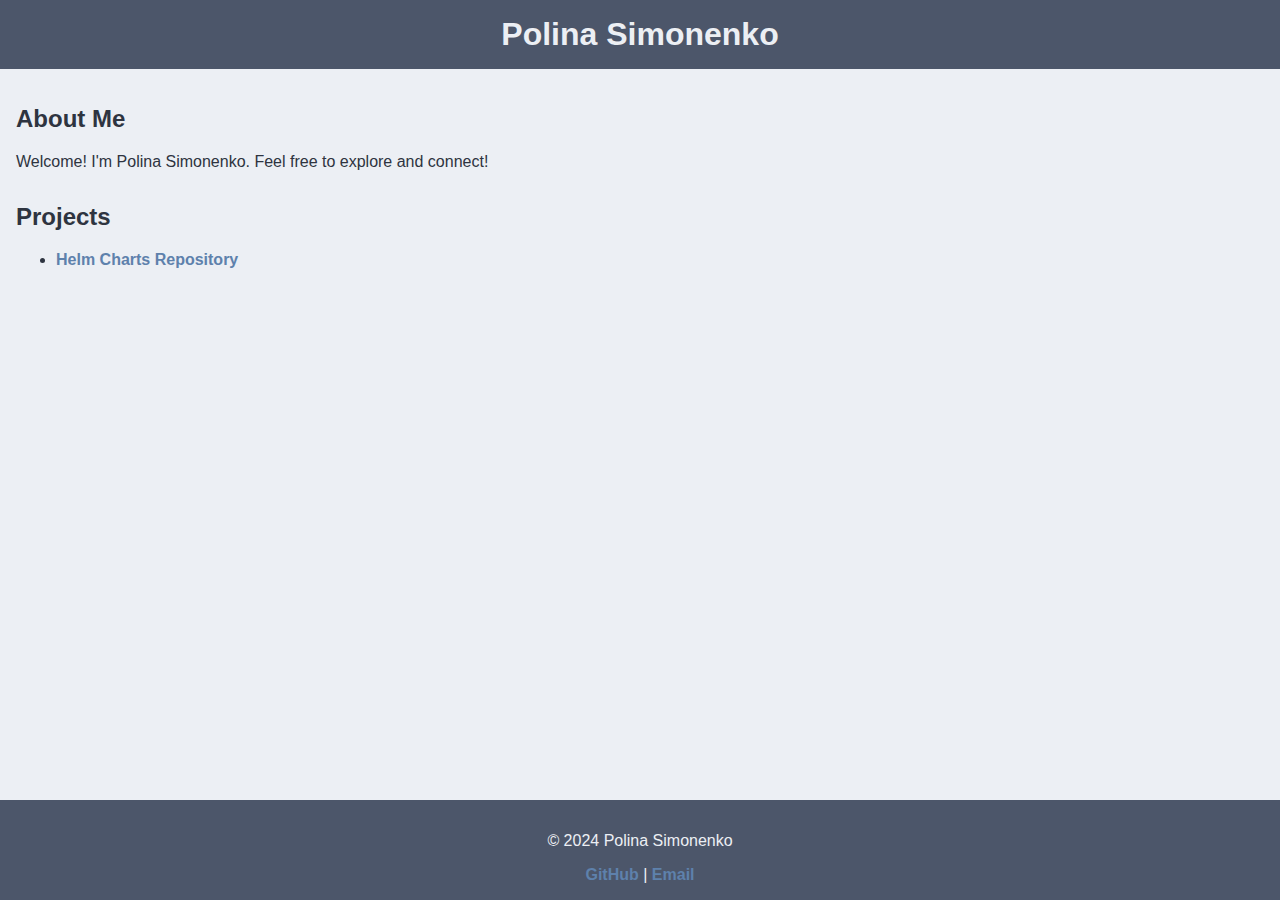
<file: index.html>
<!DOCTYPE html>
<html lang="en">
<head>
  <meta charset="UTF-8">
  <meta name="viewport" content="width=device-width, initial-scale=1.0">
  <title>Polina Simonenko</title>
  <style>
    :root {
      --background: #ECEFF4;
      --text: #2E3440;
      --accent: #5E81AC;
      --muted: #4C566A;
    }

    body {
      margin: 0;
      font-family: Arial, sans-serif;
      background-color: var(--background);
      color: var(--text);
      display: flex;
      flex-direction: column;
      min-height: 100vh;
      transition: background-color 0.3s, color 0.3s;
    }

    header {
      padding: 1rem;
      background-color: var(--muted);
      color: var(--background);
      text-align: center;
    }

    header h1 {
      margin: 0;
    }

    main {
      flex: 1;
      padding: 1rem;
    }

    .intro, .links {
      margin-bottom: 2rem;
    }

    a {
      color: var(--accent);
      text-decoration: none;
      font-weight: bold;
      transition: color 0.3s;
    }

    a:hover {
      text-decoration: underline;
    }

    footer {
      text-align: center;
      padding: 1rem;
      background-color: var(--muted);
      color: var(--background);
    }

    .contacts {
      margin-top: 1rem;
    }

    @media (prefers-color-scheme: dark) {
      :root {
        --background: #2E3440;
        --text: #D8DEE9;
        --accent: #88C0D0;
        --muted: #3B4252;
      }

      header, footer {
        background-color: var(--muted);
        color: var(--text);
      }
    }
  </style>
</head>
<body>
  <header>
    <h1>Polina Simonenko</h1>
  </header>

  <main>
    <section class="intro">
      <h2>About Me</h2>
      <p>Welcome! I'm Polina Simonenko. Feel free to explore and connect!</p>
    </section>

    <section class="links">
      <h2>Projects</h2>
      <ul>
        <li><a href="/charts">Helm Charts Repository</a></li>
      </ul>
    </section>
  </main>

  <footer>
    <p>© 2024 Polina Simonenko</p>
    <div class="contacts">
      <a href="https://github.com/rabarbra">GitHub</a>
      |
      <a href="mailto:rabarbrablad@gmail.com">Email</a>
    </div>
  </footer>
</body>
</html>
</file>
